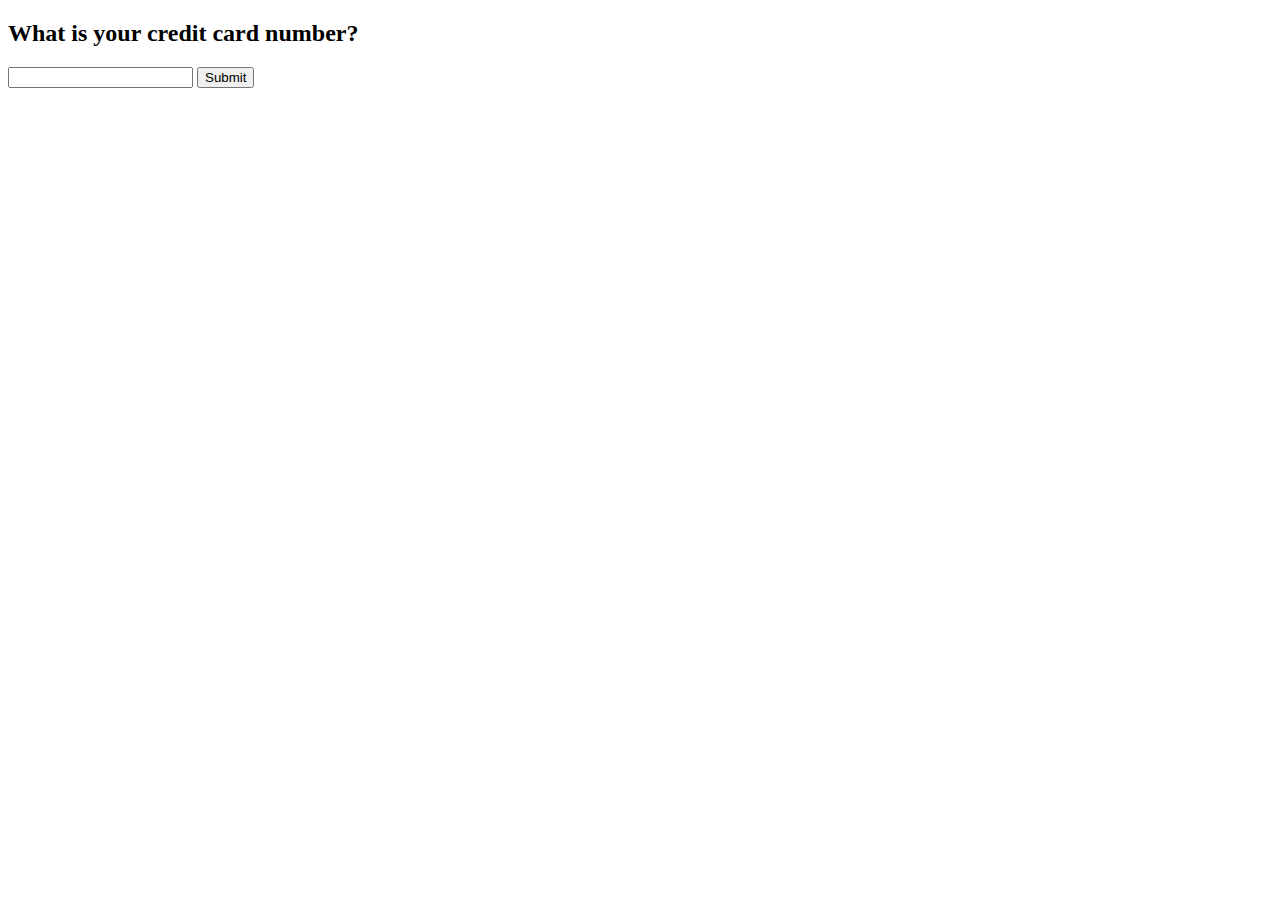
<file: Class3/jsr-02.5/index.html>
<!doctype html>

<html lang="en">
<head>
	<meta charset="utf-8">

	<title>The HTML5 Herald</title>
	<meta name="description" content="The HTML5 Herald">
	<meta name="author" content="SitePoint">

	<!--[if lt IE 9]>
	<script src="https://cdnjs.cloudflare.com/ajax/libs/html5shiv/3.7.3/html5shiv.js"></script>
	<![endif]-->
</head>

<body>

<form id="formContainer">
	<h2>What is your credit card number?</h2>
	<input type="text" id="input">
	<button id="formSubmit">Submit</button>
</form>

<div id="wallet">

</div>
<script src="js/main.js"></script>
</body>
</html>
</file>
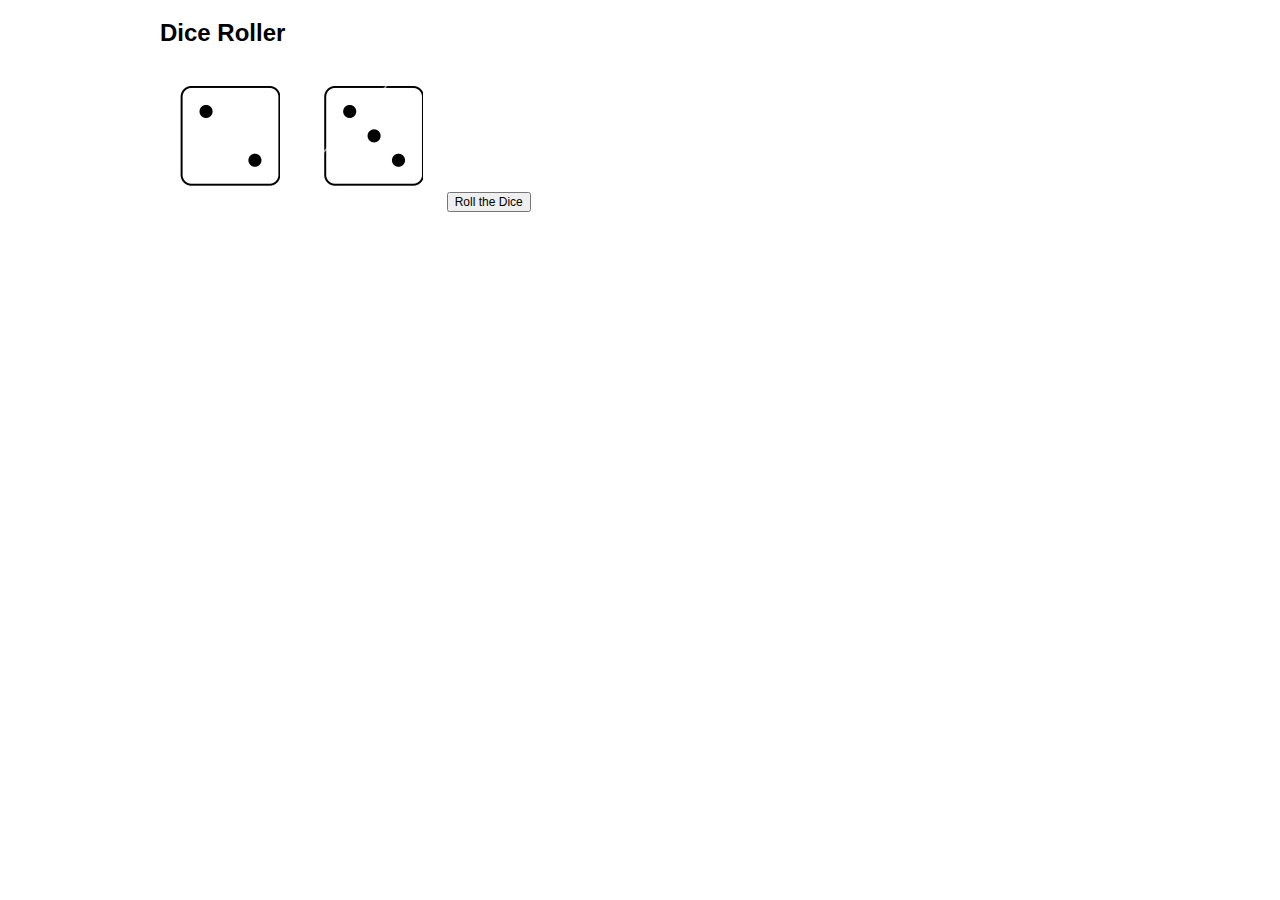
<file: Class4/jsr-04-dice/index.html>
<!DOCTYPE html>

<html class="no-js">
  <head>
    <title>Dice Roller</title>
    <meta charset="utf-8">

    <link rel="stylesheet" href="css/normalize.css">
    <link rel="stylesheet" href="css/style.css">

  </head>
  <body>
    <div id="container">
      <header>
        <h1>Dice Roller</h1>
      </header>
      <section id="content">
        <span class="dice dice-2" id="first-die"></span>
        <span class="dice dice-3" id="second-die"></span>
        <input id="roll-dice" type="button" value="Roll the Dice">
      </section>
    </div>
    <script type="text/javascript" src="js/app.js"></script>
  </body>
</html>
</file>
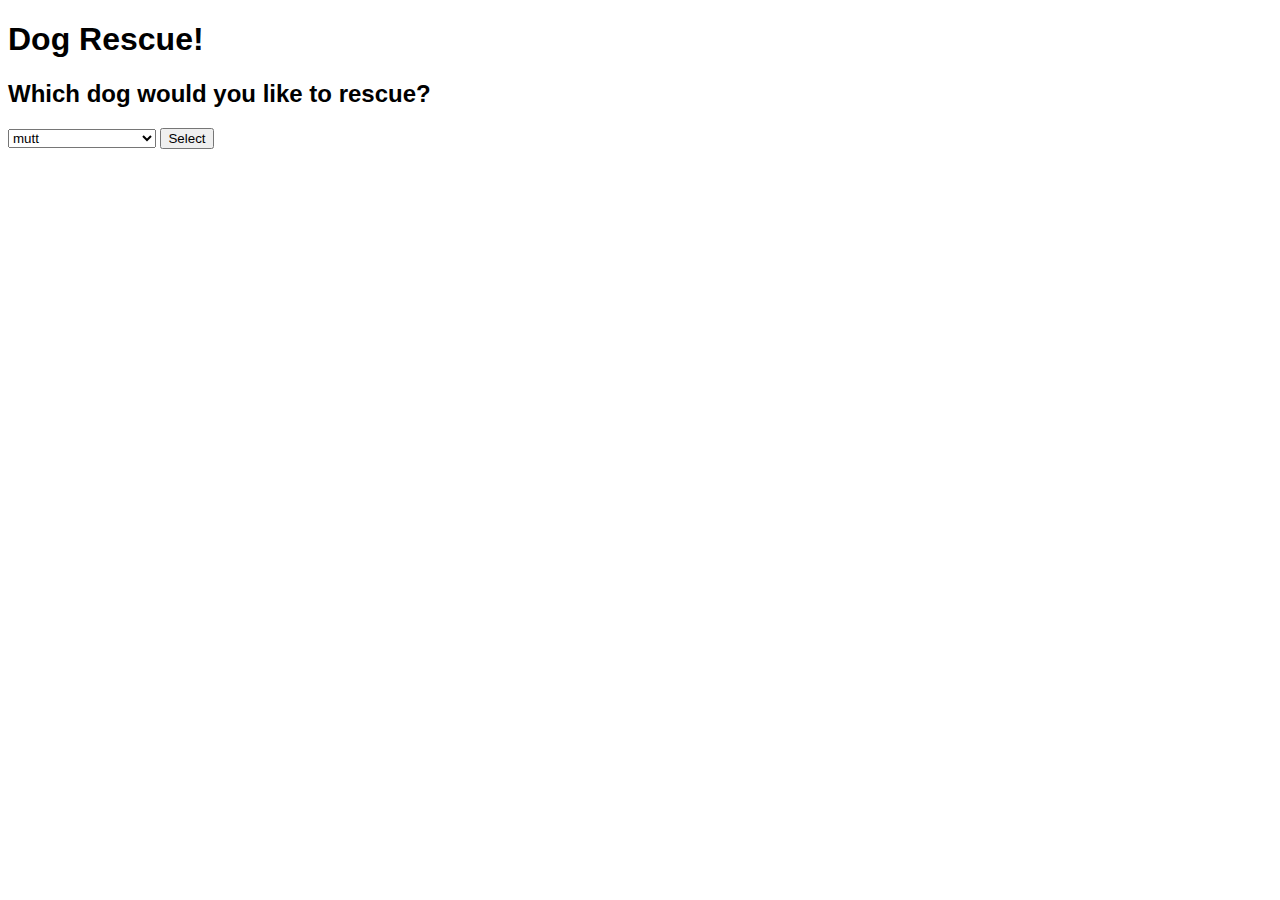
<file: Class4/jsr-04-homework/index.html>
<!DOCTYPE html>
<html lang="en" >
<head>
  <meta charset="UTF-8">
  <title>Dog Rescue</title>
  <link rel="stylesheet" href="css/style.css">
</head>

<body>
  <h1>Dog Rescue!</h1>


  <form id="selectDog">
    <h2>Which dog would you like to rescue?</h2>

    <select id="rescue">
      <option>mutt</option>
      <option>Scottish Terrier</option>
      <option>Golden Retriever</option>
      <option>Shitzu</option>
      <option>Australian Cattle Dog</option>
      <option>Border Collie</option>
    </select>
    <button id="formSubmit">Select</button>
  </form>

  <button id="addmore" class="hidden">Add another?</button>
  <button id="done" class="hidden">Done adopting?</button>

  <script src="js/index.js"></script>

</body>
</html>
</file>
<file: Class4/jsr-04-dice/css/style.css>
/*
Project Name: Blank Template
Client: Your Client
Author: Your Name
Developer @GA in NYC
*/


/******************************************
/* SETUP
/*******************************************/

/* Box Model Hack */
* {
     -moz-box-sizing: border-box; /* Firexfox */
     -webkit-box-sizing: border-box; /* Safari/Chrome/iOS/Android */
     box-sizing: border-box; /* IE */
}

/* Clear fix hack */
.clearfix:after {
     content: ".";
     display: block;
     clear: both;
     visibility: hidden;
     line-height: 0;
     height: 0;
}

.clear {
	clear: both;
}

.alignright {
	float: right;
	padding: 0 0 10px 10px; /* note the padding around a right floated image */
}

.alignleft {
	float: left;
	padding: 0 10px 10px 0; /* note the padding around a left floated image */
}

/******************************************
/* BASE STYLES
/*******************************************/

body {
     color: #000;
     font-size: 12px;
     line-height: 1.4;
     font-family: Helvetica, Arial, sans-serif;
}


/******************************************
/* LAYOUT
/*******************************************/

/* Center the container */
#container {
	width: 960px;
	margin: auto;
}

#content span {
  width: 100px;
  height: 100px;
  display: inline-block;
  margin: 20px;
  background-repeat: no-repeat;
  background-position: top left;
}

.dice-1 {
  background-image: url('../img/1.png');
}
.dice-2 {
  background-image: url('../img/2.png');
}
.dice-3 {
  background-image: url('../img/3.png');
}
.dice-4 {
  background-image: url('../img/4.png');
}
.dice-5 {
  background-image: url('../img/5.png');
}
.dice-6 {
  background-image: url('../img/6.png');
}
/******************************************
/* ADDITIONAL STYLES
/*******************************************/
</file>
<file: Class4/jsr-04-homework/css/style.css>
* {
  font-family: Helvetica, Arial, sans-serif;
}

.hidden {
  display: none;
}
</file>
